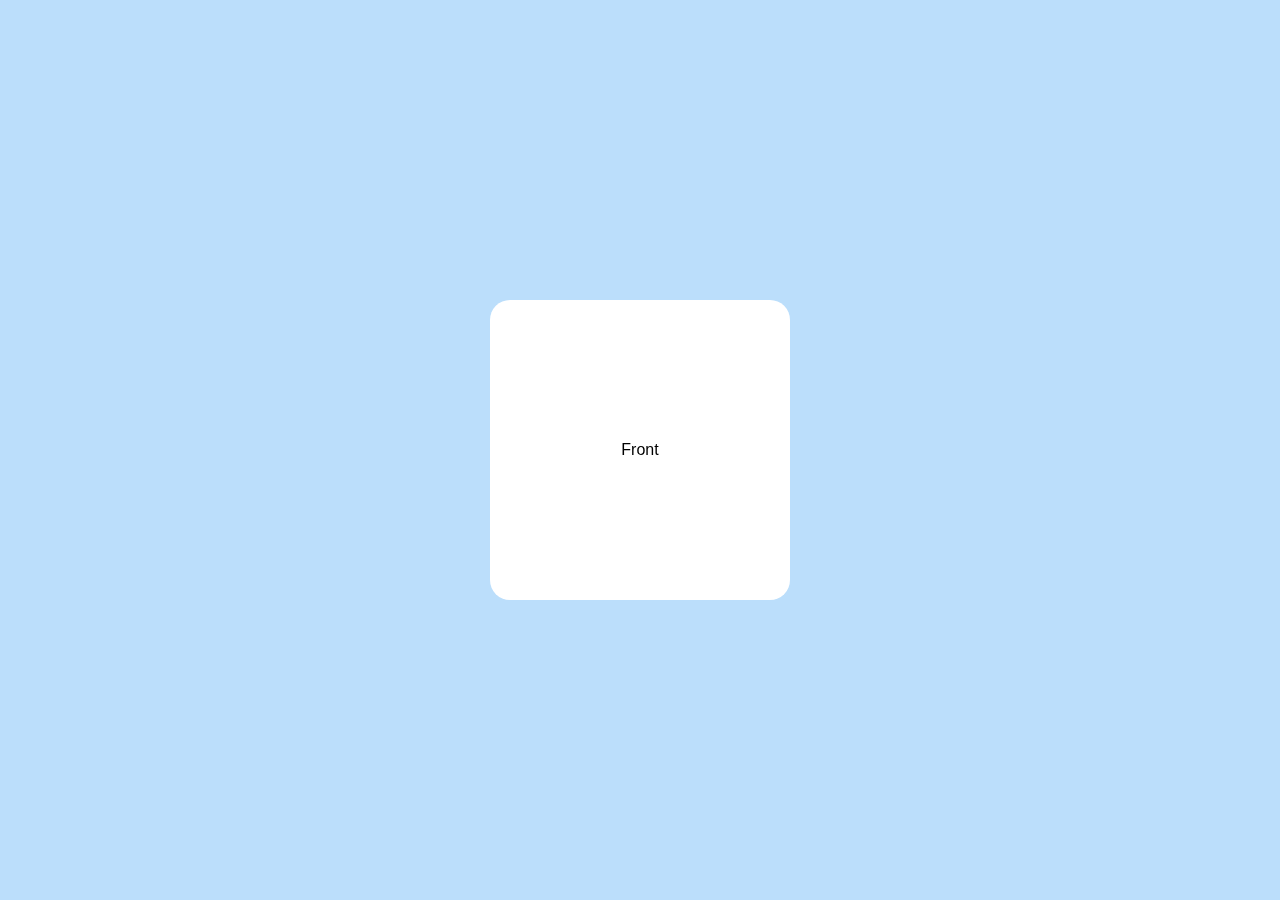
<file: 3D card/index.html>
<!DOCTYPE html>
<html lang="en" >

<head>
  <meta charset="UTF-8">
  <title>A Pen by  Nikita</title>
  
  
  
      <link rel="stylesheet" href="css/style.css">

  
</head>

<body>

  <div class="wrap">
  <div class="card">
    <div class="front"><span>Front</span></div>
    <div class="back"><span>Back</span></div> 
  </div>
</div>
  
  

</body>

</html>
</file>
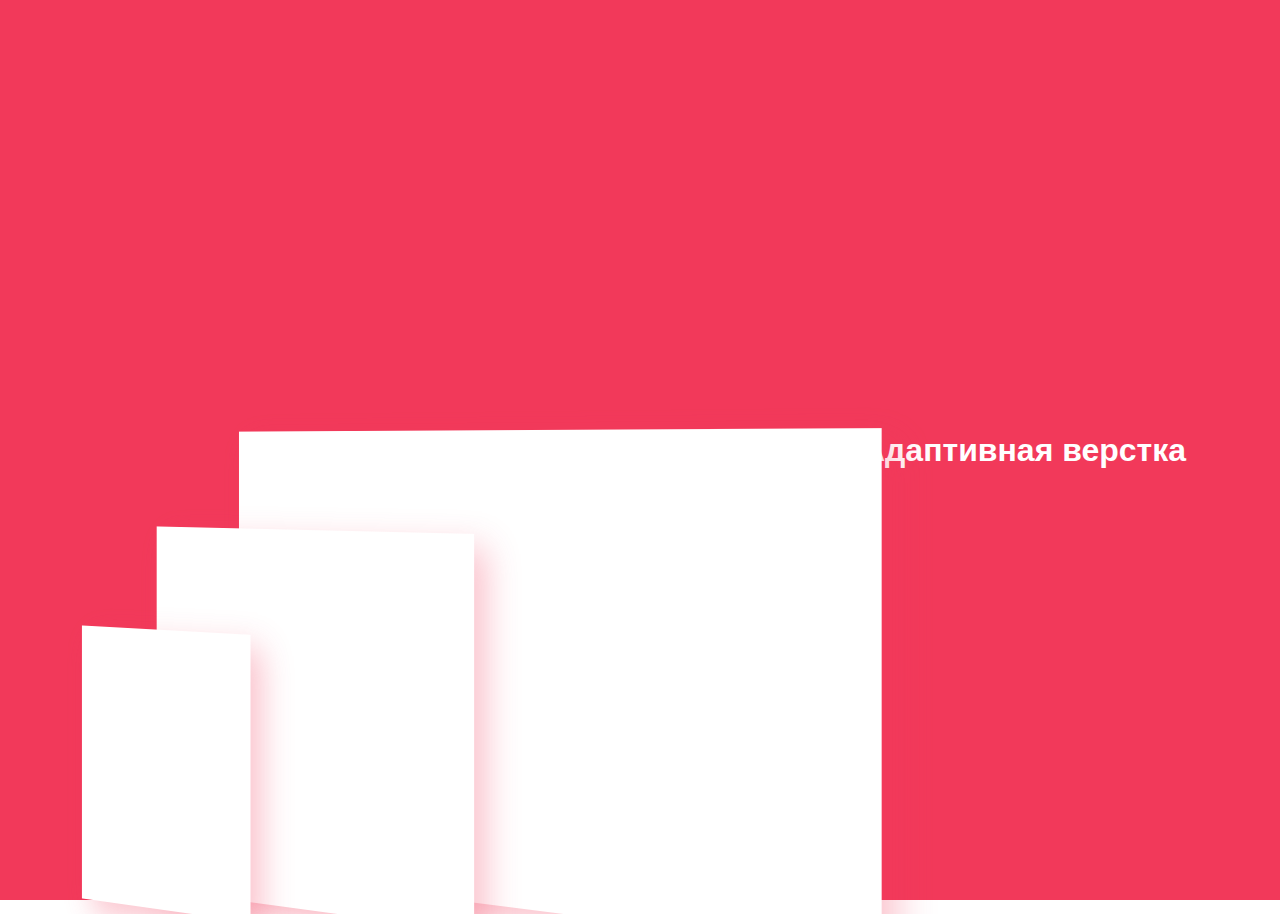
<file: Transformation CSS/index.html>
<!DOCTYPE html>
<html lang="en" >

<head>
  <meta charset="UTF-8">
  <title>A Pen by  Nikita</title>
  
  
  
      <link rel="stylesheet" href="css/style.css">

  
</head>

<body>

  <div class="section">
  <div class="phone"></div>
  <div class="tablet"></div>
  <div class="desktop"></div>
  <h1 class="heading">Адаптивная верстка</h1>
</div>
  
  

</body>

</html>
</file>
<file: 3D card/css/style.css>
body {
  font-family: sans-serif;
}
.wrap {
  position: absolute;
  width: 100%;
  height: 100%;
  left: 0;
  top: 0;
  background-color: #BBDEFB;
  display: flex;
  justify-content: center;
  align-items: center;
}
.card {
  width: 300px;
  height: 300px;
  position: relative;
  perspective: 1000px; 
} 
.front, .back {
  position: absolute;
  width: 100%;
  height: 100%;
  left: 0;
  top: 0;
  display: flex;
  justify-content: center;
  align-items: center;
  transition: 1s; 
  backface-visibility: hidden;
  border-radius: 20px;
}
.front {
  //border: 3px solid green;
  background-color: #fff;
  
} 
.back {
  //border: 3px solid red;
  background-color: #BDBDBD;
  transform: rotateY(180deg);  
}
.card:hover .front {transform: rotateY(180deg);}
.card:hover .back {transform: rotateY(360deg);}
</file>
<file: Transformation CSS/css/style.css>
body {
  margin: 0;
  font-family: sans-serif;
}
.section {
  background-color: #f2395a;
  color:#fff;
  height: 100vh;
  display: flex;
  justify-content: center;
  align-items: center;
  position: relative;
  perspective: 1000px;
}
.heading {
  margin-left: 60%;
}
.phone,
.tablet,
.desktop {
  background-color: #fff;
  box-shadow: 13px 13px 32px 0 rgba(242, 57, 90, .3);
  position: absolute;
  transition: 1s;
  transform: translateY(100%);
}
.section:hover .phone,
.section:hover .tablet,
.section:hover .desktop
{
  transform: translateY(10px) rotateY(-15deg);
}
.phone {
  width: 200px;
  height: 280px;
  left: 5%;
  bottom: 0;
  background: #fff url('http://jquerykiller.ru/img/mobile.svg') center no-repeat;
  z-index:3;
  transition-delay: 0.2s; 
}
.tablet {
  width: 360px;
  height: 380px;
  background: #fff url('http://jquerykiller.ru/img/tablet.svg');
  bottom: 0;
  left: 10%;
  z-index:1;
  transition-delay: 0.4s;
}
.desktop {
  width: 680px;
  height: 480px;
  background: #fff url('http://jquerykiller.ru/img/desktop.svg');
  bottom: 0;
  left: 15%;
  transition-delay: 0.6s;
}
</file>
